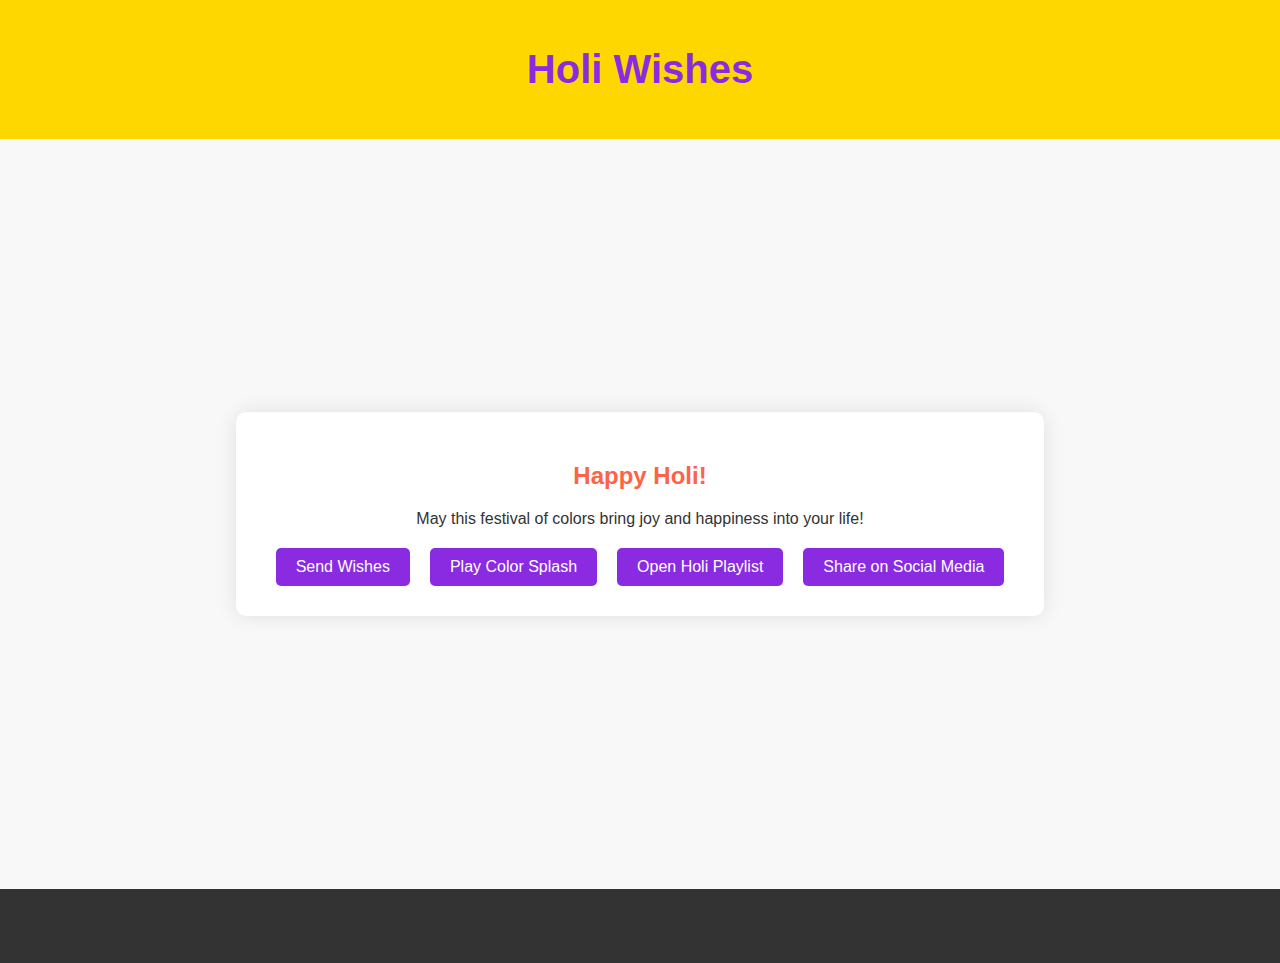
<file: index.html>
<!DOCTYPE html>
<html lang="en">
<head>
    <meta charset="UTF-8">
    <meta name="viewport" content="width=device-width, initial-scale=1.0">
    <title>Holi Wishing</title>
    <link rel="stylesheet" href="prayu.css">
</head>
<body>
    <header>
        <h1 class="title">Holi Wishes</h1>
    </header>
    <main>
        <div class="container">
            <div class="card">
                <div class="content">
                    <h2>Happy Holi!</h2>
                    <p>May this festival of colors bring joy and happiness into your life!</p>
                    <div class="buttons">
                        <button class="send-wishes" onclick="sendWishes()">Send Wishes</button>
                        <button class="color-splash" onclick="playColorSplashAnimation()">Play Color Splash</button>
                        <button class="holi-playlist" onclick="openHoliPlaylist()">Open Holi Playlist</button>
                        <button class="social-media" onclick="shareOnSocialMedia()">Share on Social Media</button>
                    </div>
                </div>
            </div>
        </div>
    </main>
    <footer>
        <p>Designed by Your Name</p>
    </footer>
    <script src="script.js"></script>
</body>
</html>
</file>
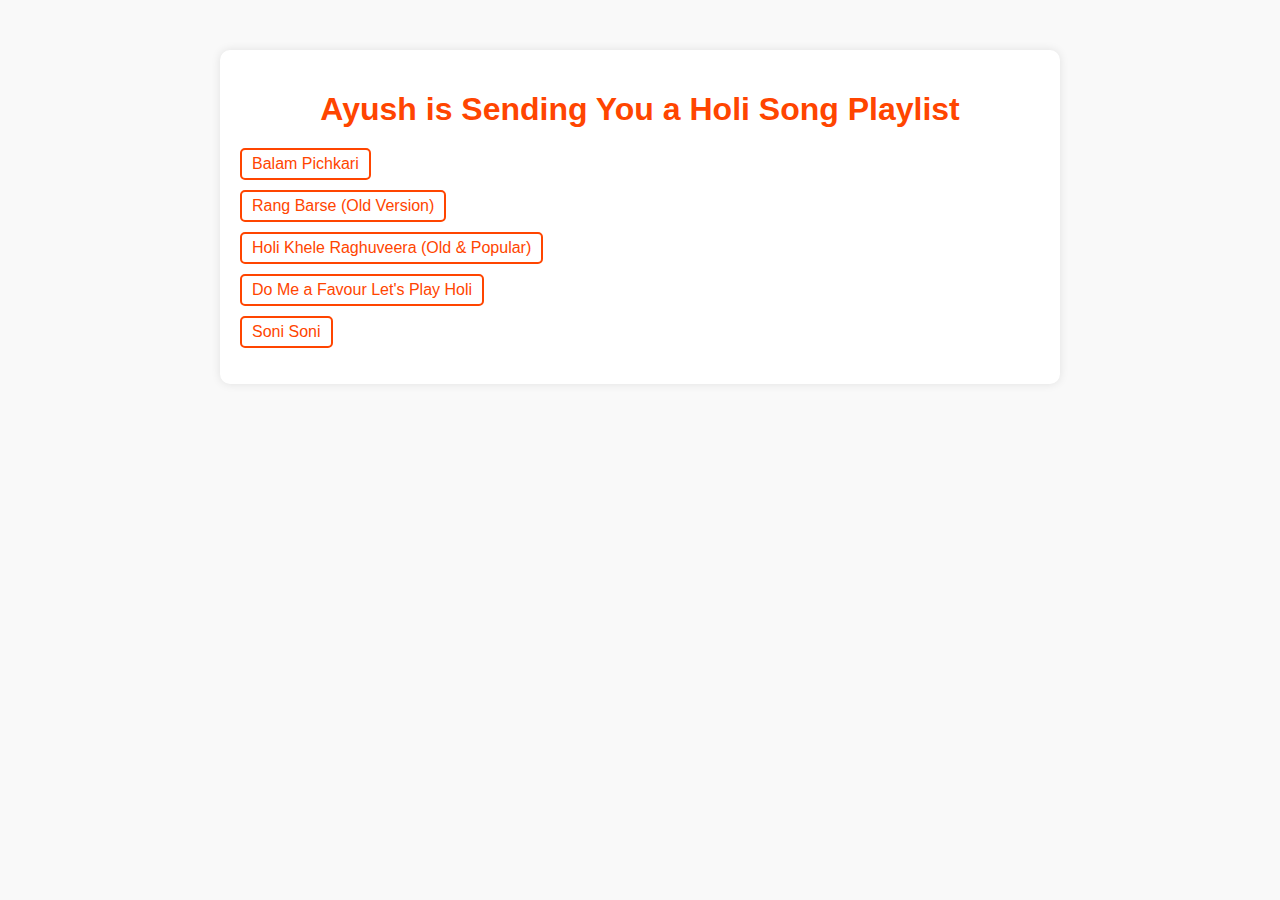
<file: playlist/playlist.html>
<!DOCTYPE html>
<html lang="en">
<head>
    <meta charset="UTF-8">
    <meta name="viewport" content="width=device-width, initial-scale=1.0">
    <title>Holi Playlist by Ayush</title>
    <link rel="stylesheet" href="def.css">
</head>
<body>
    <div class="container">
        <h1>Ayush is Sending You a Holi Song Playlist</h1>
        <ul>
            <li><a href="https://youtu.be/0WtRNGubWGA?si=EY52rtgMYQbmCgXv" target="_blank">Balam Pichkari</a></li>
            <li><a href="https://youtu.be/Jf92MOkrbEw?si=__d3WCCXubQH3qJL" target="_blank">Rang Barse (Old Version)</a></li>
            <li><a href="https://youtu.be/87FYp3YLEBM?si=CEj2Wk7AEzYCUf1i" target="_blank">Holi Khele Raghuveera (Old & Popular)</a></li>
            <li><a href="https://youtu.be/uyh9jYSGpCg?si=D6GQNspGh2t1mRnr" target="_blank">Do Me a Favour Let's Play Holi</a></li>
            <li><a href="https://www.youtube.com/watch?v=7pKrVB5f2W0" target="_blank">Soni Soni</a></li>
        </ul>
    </div>
</body>
</html>
</file>
<file: prayu.css>
body {
    font-family: 'Segoe UI', Tahoma, Geneva, Verdana, sans-serif;
    margin: 0;
    padding: 0;
    background-color: #f8f8f8;
}

header {
    background-color: #FFD700;
    padding: 20px;
    text-align: center;
}

.title {
    color: #8A2BE2;
    font-size: 2.5rem;
}

.container {
    display: flex;
    justify-content: center;
    align-items: center;
    height: calc(100vh - 150px);
}

.card {
    background-color: #FFF;
    border-radius: 10px;
    box-shadow: 0 0 20px rgba(0, 0, 0, 0.1);
    padding: 30px;
}

.content {
    text-align: center;
}

h2 {
    color: #FF6347;
}

p {
    color: #333;
    margin-bottom: 20px;
}

.buttons {
    display: flex;
    justify-content: center;
}

button {
    padding: 10px 20px;
    margin: 0 10px;
    border: none;
    border-radius: 5px;
    background-color: #8A2BE2;
    color: #FFF;
    font-size: 1rem;
    cursor: pointer;
    transition: background-color 0.3s ease;
}

button:hover {
    background-color: #6A1B9A;
}

footer {
    background-color: #333;
    color: #FFF;
    text-align: center;
    padding: 10px;
}

@media (max-width: 600px) {
    .title {
        font-size: 2rem;
    }

    .container {
        height: calc(100vh - 250px);
    }
}
</file>
<file: playlist/def.css>
body {
    font-family: Arial, sans-serif;
    background-color: #f9f9f9;
    margin: 0;
    padding: 0;
}

.container {
    max-width: 800px;
    margin: 50px auto;
    padding: 20px;
    background-color: #fff;
    border-radius: 10px;
    box-shadow: 0 0 10px rgba(0, 0, 0, 0.1);
}

h1 {
    text-align: center;
    color: #ff4500;
    margin-bottom: 20px;
}

ul {
    list-style-type: none;
    padding: 0;
}

li {
    margin-bottom: 10px;
}

a {
    color: #ff4500;
    text-decoration: none;
    transition: color 0.3s;
    display: inline-block;
    padding: 5px 10px;
    border: 2px solid #ff4500;
    border-radius: 5px;
}

a:hover {
    color: #cc3700;
    background-color: #ff4500;
    border-color: #cc3700;
}
</file>
